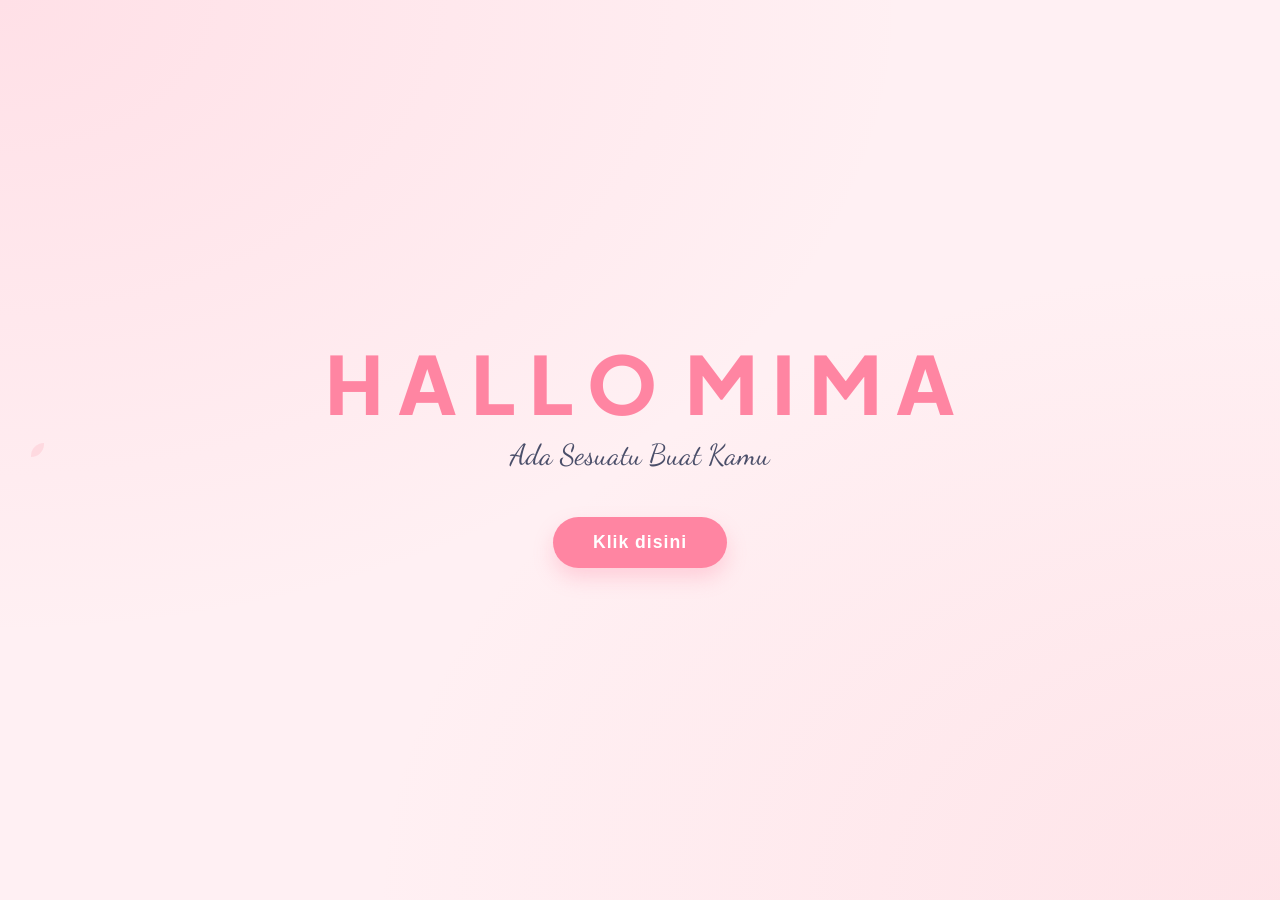
<file: index.html>
<!DOCTYPE html>
<html lang="id">
<head>
    <meta charset="UTF-8">
    <meta http-equiv="X-UA-Compatible" content="IE=edge">
    <meta name="viewport" content="width=device-width, initial-scale=1.0">
    <link rel="icon" href="img/flowers.png" type="image/x-icon">
    <title>Special Gift from Wawan</title>
    <link href="https://fonts.googleapis.com/css2?family=Plus+Jakarta+Sans:wght@400;700&family=Dancing+Script:wght@700&display=swap" rel="stylesheet">
    
    <style>
        :root {
            --primary: #ff85a2;
            --secondary: #fbb1bd;
            --bg: #fff0f3;
            --text: #4a4e69;
        }

        * {
            margin: 0;
            padding: 0;
            box-sizing: border-box;
        }

        body {
            font-family: 'Plus Jakarta Sans', sans-serif;
            background-color: var(--bg);
            background-image: 
                radial-gradient(at 0% 0%, rgba(255, 133, 162, 0.15) 0px, transparent 50%),
                radial-gradient(at 100% 100%, rgba(251, 177, 189, 0.2) 0px, transparent 50%);
            height: 100vh;
            display: flex;
            flex-direction: column;
            justify-content: center;
            align-items: center;
            overflow: hidden;
            text-align: center;
        }

        /* Animasi Muncul Per Huruf */
        .greetings {
            font-size: 5rem;
            font-weight: 800;
            color: var(--primary);
            margin-bottom: 10px;
            perspective: 1000px;
        }

        .greetings span {
            display: inline-block;
            animation: bounce 2s infinite ease-in-out;
            transform-origin: bottom;
        }

        /* Delay animasi tiap huruf agar bergelombang */
        .greetings span:nth-child(1) { animation-delay: 0.1s; }
        .greetings span:nth-child(2) { animation-delay: 0.2s; }
        .greetings span:nth-child(3) { animation-delay: 0.3s; }
        .greetings span:nth-child(4) { animation-delay: 0.4s; }
        .greetings span:nth-child(5) { animation-delay: 0.5s; }

        @keyframes bounce {
            0%, 100% { transform: translateY(0) rotate(0); }
            50% { transform: translateY(-20px) rotate(5deg); color: var(--secondary); }
        }

        .description {
            font-family: 'Dancing Script', cursive;
            font-size: 1.8rem;
            color: var(--text);
            margin-bottom: 40px;
            opacity: 0;
            animation: fadeIn 2s forwards 1s; /* Muncul perlahan setelah 1 detik */
        }

        @keyframes fadeIn {
            to { opacity: 1; transform: translateY(-5px); }
        }

        /* Styling Tombol */
        .button button {
            background-color: var(--primary);
            border: none;
            padding: 15px 40px;
            border-radius: 50px;
            cursor: pointer;
            box-shadow: 0 10px 20px rgba(255, 133, 162, 0.3);
            transition: all 0.3s ease;
            animation: pulse 2s infinite;
        }

        .button button:hover {
            transform: scale(1.1);
            background-color: #ff5c8d;
            box-shadow: 0 15px 25px rgba(255, 133, 162, 0.5);
        }

        .button a {
            text-decoration: none;
            color: white;
            font-weight: bold;
            font-size: 1.1rem;
            letter-spacing: 1px;
        }

        @keyframes pulse {
            0% { box-shadow: 0 0 0 0 rgba(255, 133, 162, 0.7); }
            70% { box-shadow: 0 0 0 15px rgba(255, 133, 162, 0); }
            100% { box-shadow: 0 0 0 0 rgba(255, 133, 162, 0); }
        }

        /* Hiasan Tambahan: Kelopak bunga melayang (Opsional) */
        .petal {
            position: absolute;
            background-color: var(--secondary);
            border-radius: 150% 0 150% 0;
            opacity: 0.3;
            z-index: -1;
            animation: falling 10s linear infinite;
        }

        @keyframes falling {
            0% { transform: translate(0, -10vh) rotate(0deg); }
            100% { transform: translate(100vw, 110vh) rotate(360deg); }
        }
    </style>
</head>
<body>

    <div class="greetings">
        <span>H</span>
        <span>A</span>
        <span>L</span>
        <span>L</span>
        <span>O</span>
        <span></span>
        <span>M</span>
        <span>I</span>
        <span>M</span>
        <span>A</span>
    </div>

    <div class="description">
        <span>Ada Sesuatu Buat Kamu</span>
    </div>

    <div class="button">
        <button onclick="location.href='flower.html'">
            <a href="flower.html">Klik disini</a>
        </button>
    </div>

    <script>
        function createPetal() {
            const petal = document.createElement('div');
            petal.classList.add('petal');
            petal.style.left = Math.random() * 100 + 'vw';
            petal.style.width = Math.random() * 20 + 10 + 'px';
            petal.style.height = petal.style.width;
            petal.style.animationDuration = Math.random() * 5 + 5 + 's';
            document.body.appendChild(petal);

            setTimeout(() => {
                petal.remove();
            }, 10000);
        }
        setInterval(createPetal, 500);
    </script>

</body>
</html>
</file>
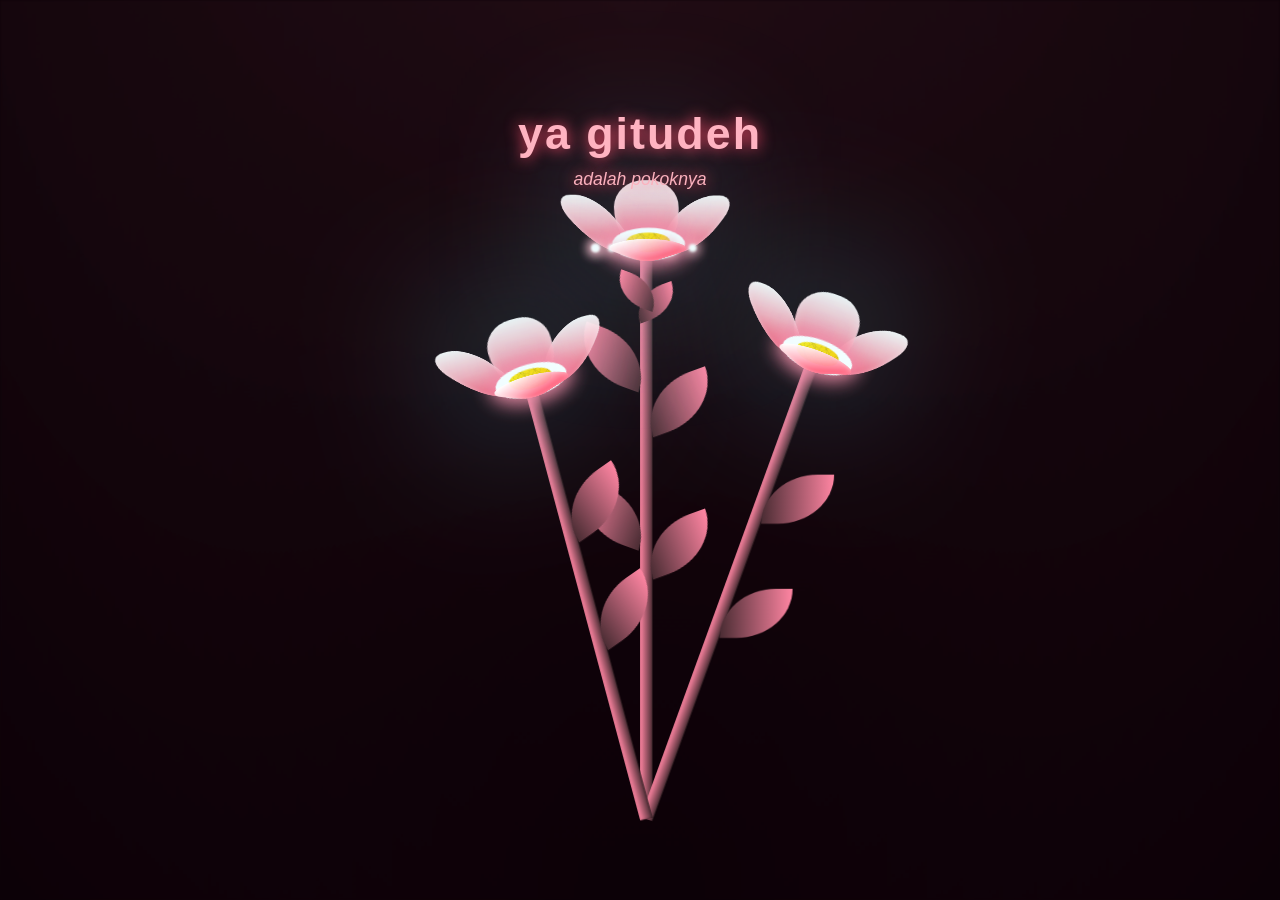
<file: flower.html>
<!DOCTYPE html>
<html lang="id">
<head>
    <meta charset="UTF-8">
    <meta http-equiv="X-UA-Compatible" content="IE=edge">
    <meta name="viewport" content="width=device-width, initial-scale=1.0">
    <link rel="stylesheet" href="css/main.css">
    <link rel="icon" href="img/flowers.png" type="image/x-icon">
    <title>Flowers for You 🌸</title>
    
    <style>
        /* CSS RESET & BASE */
        *, *::after, *::before {
            padding: 0;
            margin: 0;
            box-sizing: border-box;
        }

        :root {
            /* Palette Pink Aesthetic */
            --bg-color: #0d0208; /* Hitam tint maroon */
            --pink-light: #ffb3c1;
            --pink-medium: #ff85a2;
            --pink-dark: #ff4d6d;
            --stem-color: #4a2c33; /* Warna maroon gelap untuk tangkai */
        }

        body {
            background-color: var(--bg-color);
            display: flex;
            align-items: flex-end;
            justify-content: center;
            min-height: 100vh;
            overflow: hidden;
            perspective: 1000px;
            font-family: 'Arial', sans-serif;
        }

        /* PESAN TEXT */
        .special-msg {
            position: absolute;
            top: 12%;
            width: 100%;
            text-align: center;
            color: var(--pink-light);
            text-shadow: 0 0 15px var(--pink-dark);
            z-index: 100;
            animation: fadeInDown 3s ease-in-out;
        }

        @keyframes fadeInDown {
            from { opacity: 0; transform: translateY(-30px); }
            to { opacity: 1; transform: translateY(0); }
        }

        /* BACKGROUND MALAM */
        .night {
            position: fixed;
            left: 50%;
            top: 0;
            transform: translateX(-50%);
            width: 100%;
            height: 100%;
            background-image: radial-gradient(ellipse at top, transparent 0%, var(--bg-color)),
            radial-gradient(ellipse at bottom, var(--bg-color), rgba(255, 133, 162, 0.2));
            opacity: 0.6;
            z-index: 1;
        }

        /* --- MENIMPA CSS ASLI UNTUK TEMA PINK --- */

        .flowers {
            position: relative;
            transform: scale(0.9);
            z-index: 10;
            animation: swaying 6s ease-in-out infinite; 
        }

        @keyframes swaying {
            0%, 100% { transform: rotate(-1.5deg) scale(0.9); }
            50% { transform: rotate(1.5deg) scale(0.93); }
        }

        .flower__leaf {
            background-image: linear-gradient(to top, var(--pink-dark), var(--pink-light), #fff) !important;
            opacity: 0.95;
            box-shadow: inset 0 0 10px rgba(255, 255, 255, 0.5);
        }

        .flower__white-circle {
            background-color: #fff !important;
            box-shadow: 0 0 20px 8px rgba(255, 133, 162, 0.9) !important;
        }

        .flower__line, 
        .flower__g-long__top, 
        .flower__g-long__bottom,
        .flower__g-front__line,
        .flower__grass--top,
        .flower__grass--bottom {
            background-image: linear-gradient(to left, var(--stem-color), var(--pink-medium)) !important;
            opacity: 1 !important;
        }

        .flower__line__leaf,
        .flower__grass__leaf,
        .flower__g-front__leaf,
        .flower__g-fr__leaf,
        .leaf {
            background-image: linear-gradient(to top, var(--stem-color), var(--pink-medium)) !important;
            opacity: 1 !important;
        }

        .flower__light {
            background-color: #fff !important;
            box-shadow: 0 0 12px 3px var(--pink-light) !important;
            filter: blur(1px) !important;
        }

        .flower__grass--bottom, 
        .flower__grass--top {
            background-image: linear-gradient(to top, var(--stem-color), var(--bg-color)) !important;
        }

        .flower__leafs {
            animation: blooming 2.5s cubic-bezier(0.19, 1, 0.22, 1) backwards;
        }

        @keyframes blooming {
            0% { transform: scale(0); opacity: 0; }
        }

        /* Sembunyikan Iframe agar tetap aesthetic */
        #audio-container {
            position: absolute;
            width: 1px;
            height: 1px;
            overflow: hidden;
            opacity: 0;
        }

    </style>
</head>
<body class="container">
    <div class="night"></div>

    <div class="special-msg">
        <h1 style="font-size: 2.8rem; font-weight: 900; letter-spacing: 2px;">ya gitudeh</h1>
        <p style="font-style: italic; margin-top: 10px; font-size: 1.1rem; color: #fbb1bd;">
            adalah pokoknya
        </p>
    </div>

    <div class="flowers">
      <div class="flower flower--1">
        <div class="flower__leafs flower__leafs--1">
          <div class="flower__leaf flower__leaf--1"></div>
          <div class="flower__leaf flower__leaf--2"></div>
          <div class="flower__leaf flower__leaf--3"></div>
          <div class="flower__leaf flower__leaf--4"></div>
          <div class="flower__white-circle"></div>
          <div class="flower__light flower__light--1"></div>
          <div class="flower__light flower__light--2"></div>
          <div class="flower__light flower__light--3"></div>
          <div class="flower__light flower__light--4"></div>
          <div class="flower__light flower__light--5"></div>
          <div class="flower__light flower__light--6"></div>
          <div class="flower__light flower__light--7"></div>
          <div class="flower__light flower__light--8"></div>
        </div>
        <div class="flower__line">
            <div class="flower__line__leaf flower__line__leaf--1"></div>
            <div class="flower__line__leaf flower__line__leaf--2"></div>
            <div class="flower__line__leaf flower__line__leaf--3"></div>
            <div class="flower__line__leaf flower__line__leaf--4"></div>
            <div class="flower__line__leaf flower__line__leaf--5"></div>
            <div class="flower__line__leaf flower__line__leaf--6"></div>
        </div>
      </div>
      <div class="flower flower--2">
        <div class="flower__leafs flower__leafs--2">
          <div class="flower__leaf flower__leaf--1"></div>
          <div class="flower__leaf flower__leaf--2"></div>
          <div class="flower__leaf flower__leaf--3"></div>
          <div class="flower__leaf flower__leaf--4"></div>
          <div class="flower__white-circle"></div>
        </div>
        <div class="flower__line">
            <div class="flower__line__leaf flower__line__leaf--1"></div>
            <div class="flower__line__leaf flower__line__leaf--2"></div>
        </div>
      </div>

      <div class="flower flower--3">
        <div class="flower__leafs flower__leafs--3">
          <div class="flower__leaf flower__leaf--1"></div>
          <div class="flower__leaf flower__leaf--2"></div>
          <div class="flower__leaf flower__leaf--3"></div>
          <div class="flower__leaf flower__leaf--4"></div>
          <div class="flower__white-circle"></div>
        </div>
        <div class="flower__line">
            <div class="flower__line__leaf flower__line__leaf--1"></div>
            <div class="flower__line__leaf flower__line__leaf--2"></div>
        </div>
      </div>
      </div>

    <div id="audio-container">
        <iframe id="sc-player" width="100%" height="300" scrolling="no" frameborder="no" allow="autoplay" 
            src="https://w.soundcloud.com/player/?url=https%3A//api.soundcloud.com/tracks/2286027866&color=%23ff5500&auto_play=true&hide_related=false&show_comments=true&show_user=true&show_reposts=false&show_teaser=true&visual=true">
        </iframe>
    </div>

    <script src="main.js"></script>
    <script>
        // Memastikan audio mencoba play kembali jika user berinteraksi
        document.body.addEventListener('click', function() {
            var iframe = document.getElementById('sc-player');
            var src = iframe.src;
            if (src.indexOf('auto_play=false') > -1) {
                iframe.src = src.replace('auto_play=false', 'auto_play=true');
            }
        }, { once: true });
    </script>
</body>
</html>
</file>
<file: css/main.css>
*,
*::after,
*::before {
  padding: 0;
  margin: 0;
  box-sizing: border-box;
}

:root {
  --dark-color: #000;
}

body {
  display: flex;
  align-items: flex-end;
  justify-content: center;
  min-height: 100vh;
  background-color: var(--dark-color);
  overflow: hidden;
  perspective: 1000px;
}

.night {
  position: fixed;
  left: 50%;
  top: 0;
  transform: translateX(-50%);
  width: 100%;
  height: 100%;
  filter: blur(0.1vmin);
  background-image: radial-gradient(ellipse at top, transparent 0%, var(--dark-color)), radial-gradient(ellipse at bottom, var(--dark-color), rgba(145, 233, 255, 0.2)), repeating-linear-gradient(220deg, rgb(0, 0, 0) 0px, rgb(0, 0, 0) 19px, transparent 19px, transparent 22px), repeating-linear-gradient(189deg, rgb(0, 0, 0) 0px, rgb(0, 0, 0) 19px, transparent 19px, transparent 22px), repeating-linear-gradient(148deg, rgb(0, 0, 0) 0px, rgb(0, 0, 0) 19px, transparent 19px, transparent 22px), linear-gradient(90deg, rgb(0, 255, 250), rgb(240, 240, 240));
}

.flowers {
  position: relative;
  transform: scale(0.9);
}

.flower {
  position: absolute;
  bottom: 10vmin;
  transform-origin: bottom center;
  z-index: 10;
  --fl-speed: 0.8s;
}
.flower--1 {
  -webkit-animation: moving-flower-1 4s linear infinite;
          animation: moving-flower-1 4s linear infinite;
}
.flower--1 .flower__line {
  height: 70vmin;
  -webkit-animation-delay: 0.3s;
          animation-delay: 0.3s;
}
.flower--1 .flower__line__leaf--1 {
  -webkit-animation: blooming-leaf-right var(--fl-speed) 1.6s backwards;
          animation: blooming-leaf-right var(--fl-speed) 1.6s backwards;
}
.flower--1 .flower__line__leaf--2 {
  -webkit-animation: blooming-leaf-right var(--fl-speed) 1.4s backwards;
          animation: blooming-leaf-right var(--fl-speed) 1.4s backwards;
}
.flower--1 .flower__line__leaf--3 {
  -webkit-animation: blooming-leaf-left var(--fl-speed) 1.2s backwards;
          animation: blooming-leaf-left var(--fl-speed) 1.2s backwards;
}
.flower--1 .flower__line__leaf--4 {
  -webkit-animation: blooming-leaf-left var(--fl-speed) 1s backwards;
          animation: blooming-leaf-left var(--fl-speed) 1s backwards;
}
.flower--1 .flower__line__leaf--5 {
  -webkit-animation: blooming-leaf-right var(--fl-speed) 1.8s backwards;
          animation: blooming-leaf-right var(--fl-speed) 1.8s backwards;
}
.flower--1 .flower__line__leaf--6 {
  -webkit-animation: blooming-leaf-left var(--fl-speed) 2s backwards;
          animation: blooming-leaf-left var(--fl-speed) 2s backwards;
}
.flower--2 {
  left: 50%;
  transform: rotate(20deg);
  -webkit-animation: moving-flower-2 4s linear infinite;
          animation: moving-flower-2 4s linear infinite;
}
.flower--2 .flower__line {
  height: 60vmin;
  -webkit-animation-delay: 0.6s;
          animation-delay: 0.6s;
}
.flower--2 .flower__line__leaf--1 {
  -webkit-animation: blooming-leaf-right var(--fl-speed) 1.9s backwards;
          animation: blooming-leaf-right var(--fl-speed) 1.9s backwards;
}
.flower--2 .flower__line__leaf--2 {
  -webkit-animation: blooming-leaf-right var(--fl-speed) 1.7s backwards;
          animation: blooming-leaf-right var(--fl-speed) 1.7s backwards;
}
.flower--2 .flower__line__leaf--3 {
  -webkit-animation: blooming-leaf-left var(--fl-speed) 1.5s backwards;
          animation: blooming-leaf-left var(--fl-speed) 1.5s backwards;
}
.flower--2 .flower__line__leaf--4 {
  -webkit-animation: blooming-leaf-left var(--fl-speed) 1.3s backwards;
          animation: blooming-leaf-left var(--fl-speed) 1.3s backwards;
}
.flower--3 {
  left: 50%;
  transform: rotate(-15deg);
  -webkit-animation: moving-flower-3 4s linear infinite;
          animation: moving-flower-3 4s linear infinite;
}
.flower--3 .flower__line {
  -webkit-animation-delay: 0.9s;
          animation-delay: 0.9s;
}
.flower--3 .flower__line__leaf--1 {
  -webkit-animation: blooming-leaf-right var(--fl-speed) 2.5s backwards;
          animation: blooming-leaf-right var(--fl-speed) 2.5s backwards;
}
.flower--3 .flower__line__leaf--2 {
  -webkit-animation: blooming-leaf-right var(--fl-speed) 2.3s backwards;
          animation: blooming-leaf-right var(--fl-speed) 2.3s backwards;
}
.flower--3 .flower__line__leaf--3 {
  -webkit-animation: blooming-leaf-left var(--fl-speed) 2.1s backwards;
          animation: blooming-leaf-left var(--fl-speed) 2.1s backwards;
}
.flower--3 .flower__line__leaf--4 {
  -webkit-animation: blooming-leaf-left var(--fl-speed) 1.9s backwards;
          animation: blooming-leaf-left var(--fl-speed) 1.9s backwards;
}
.flower__leafs {
  position: relative;
  -webkit-animation: blooming-flower 2s backwards;
          animation: blooming-flower 2s backwards;
}
.flower__leafs--1 {
  -webkit-animation-delay: 1.1s;
          animation-delay: 1.1s;
}
.flower__leafs--2 {
  -webkit-animation-delay: 1.4s;
          animation-delay: 1.4s;
}
.flower__leafs--3 {
  -webkit-animation-delay: 1.7s;
          animation-delay: 1.7s;
}
.flower__leafs::after {
  content: "";
  position: absolute;
  left: 0;
  top: 0;
  transform: translate(-50%, -100%);
  width: 8vmin;
  height: 8vmin;
  background-color: #6bf0ff;
  filter: blur(10vmin);
}
.flower__leaf {
  position: absolute;
  bottom: 0;
  left: 50%;
  width: 8vmin;
  height: 11vmin;
  border-radius: 51% 49% 47% 53%/44% 45% 55% 69%;
  background-color: #a7ffee;
  background-image: linear-gradient(to top, #54b8aa, #a7ffee);
  transform-origin: bottom center;
  opacity: 0.9;
  box-shadow: inset 0 0 2vmin rgba(255, 255, 255, 0.5);
}
.flower__leaf--1 {
  transform: translate(-10%, 1%) rotateY(40deg) rotateX(-50deg);
}
.flower__leaf--2 {
  transform: translate(-50%, -4%) rotateX(40deg);
}
.flower__leaf--3 {
  transform: translate(-90%, 0%) rotateY(45deg) rotateX(50deg);
}
.flower__leaf--4 {
  width: 8vmin;
  height: 8vmin;
  transform-origin: bottom left;
  border-radius: 4vmin 10vmin 4vmin 4vmin;
  transform: translate(0%, 18%) rotateX(70deg) rotate(-43deg);
  background-image: linear-gradient(to top, #39c6d6, #a7ffee);
  z-index: 1;
  opacity: 0.8;
}
.flower__white-circle {
  position: absolute;
  left: -3.5vmin;
  top: -3vmin;
  width: 9vmin;
  height: 4vmin;
  border-radius: 50%;
  background-color: #fff;
}
.flower__white-circle::after {
  content: "";
  position: absolute;
  left: 50%;
  top: 45%;
  transform: translate(-50%, -50%);
  width: 60%;
  height: 60%;
  border-radius: inherit;
  background-image: repeating-linear-gradient(135deg, rgba(0, 0, 0, 0.03) 0px, rgba(0, 0, 0, 0.03) 1px, transparent 1px, transparent 12px), repeating-linear-gradient(45deg, rgba(0, 0, 0, 0.03) 0px, rgba(0, 0, 0, 0.03) 1px, transparent 1px, transparent 12px), repeating-linear-gradient(67.5deg, rgba(0, 0, 0, 0.03) 0px, rgba(0, 0, 0, 0.03) 1px, transparent 1px, transparent 12px), repeating-linear-gradient(135deg, rgba(0, 0, 0, 0.03) 0px, rgba(0, 0, 0, 0.03) 1px, transparent 1px, transparent 12px), repeating-linear-gradient(45deg, rgba(0, 0, 0, 0.03) 0px, rgba(0, 0, 0, 0.03) 1px, transparent 1px, transparent 12px), repeating-linear-gradient(112.5deg, rgba(0, 0, 0, 0.03) 0px, rgba(0, 0, 0, 0.03) 1px, transparent 1px, transparent 12px), repeating-linear-gradient(112.5deg, rgba(0, 0, 0, 0.03) 0px, rgba(0, 0, 0, 0.03) 1px, transparent 1px, transparent 12px), repeating-linear-gradient(45deg, rgba(0, 0, 0, 0.03) 0px, rgba(0, 0, 0, 0.03) 1px, transparent 1px, transparent 12px), repeating-linear-gradient(22.5deg, rgba(0, 0, 0, 0.03) 0px, rgba(0, 0, 0, 0.03) 1px, transparent 1px, transparent 12px), repeating-linear-gradient(45deg, rgba(0, 0, 0, 0.03) 0px, rgba(0, 0, 0, 0.03) 1px, transparent 1px, transparent 12px), repeating-linear-gradient(22.5deg, rgba(0, 0, 0, 0.03) 0px, rgba(0, 0, 0, 0.03) 1px, transparent 1px, transparent 12px), repeating-linear-gradient(135deg, rgba(0, 0, 0, 0.03) 0px, rgba(0, 0, 0, 0.03) 1px, transparent 1px, transparent 12px), repeating-linear-gradient(157.5deg, rgba(0, 0, 0, 0.03) 0px, rgba(0, 0, 0, 0.03) 1px, transparent 1px, transparent 12px), repeating-linear-gradient(67.5deg, rgba(0, 0, 0, 0.03) 0px, rgba(0, 0, 0, 0.03) 1px, transparent 1px, transparent 12px), repeating-linear-gradient(67.5deg, rgba(0, 0, 0, 0.03) 0px, rgba(0, 0, 0, 0.03) 1px, transparent 1px, transparent 12px), linear-gradient(90deg, rgb(255, 235, 18), rgb(255, 206, 0));
}
.flower__line {
  height: 55vmin;
  width: 1.5vmin;
  background-image: linear-gradient(to left, rgba(0, 0, 0, 0.2), transparent, rgba(255, 255, 255, 0.2)), linear-gradient(to top, transparent 10%, #14757a, #39c6d6);
  box-shadow: inset 0 0 2px rgba(0, 0, 0, 0.5);
  -webkit-animation: grow-flower-tree 4s backwards;
          animation: grow-flower-tree 4s backwards;
}
.flower__line__leaf {
  --w: 7vmin;
  --h: calc(var(--w) + 2vmin);
  position: absolute;
  top: 20%;
  left: 90%;
  width: var(--w);
  height: var(--h);
  border-top-right-radius: var(--h);
  border-bottom-left-radius: var(--h);
  background-image: linear-gradient(to top, rgba(20, 117, 122, 0.4), #39c6d6);
}
.flower__line__leaf--1 {
  transform: rotate(70deg) rotateY(30deg);
}
.flower__line__leaf--2 {
  top: 45%;
  transform: rotate(70deg) rotateY(30deg);
}
.flower__line__leaf--3, .flower__line__leaf--4, .flower__line__leaf--6 {
  border-top-right-radius: 0;
  border-bottom-left-radius: 0;
  border-top-left-radius: var(--h);
  border-bottom-right-radius: var(--h);
  left: -460%;
  top: 12%;
  transform: rotate(-70deg) rotateY(30deg);
}
.flower__line__leaf--4 {
  top: 40%;
}
.flower__line__leaf--5 {
  top: 0;
  transform-origin: left;
  transform: rotate(70deg) rotateY(30deg) scale(0.6);
}
.flower__line__leaf--6 {
  top: -2%;
  left: -450%;
  transform-origin: right;
  transform: rotate(-70deg) rotateY(30deg) scale(0.6);
}
.flower__light {
  position: absolute;
  bottom: 0vmin;
  width: 1vmin;
  height: 1vmin;
  background-color: rgb(255, 251, 0);
  border-radius: 50%;
  filter: blur(0.2vmin);
  -webkit-animation: light-ans 4s linear infinite backwards;
          animation: light-ans 4s linear infinite backwards;
}
.flower__light:nth-child(odd) {
  background-color: #23f0ff;
}
.flower__light--1 {
  left: -2vmin;
  -webkit-animation-delay: 1s;
          animation-delay: 1s;
}
.flower__light--2 {
  left: 3vmin;
  -webkit-animation-delay: 0.5s;
          animation-delay: 0.5s;
}
.flower__light--3 {
  left: -6vmin;
  -webkit-animation-delay: 0.3s;
          animation-delay: 0.3s;
}
.flower__light--4 {
  left: 6vmin;
  -webkit-animation-delay: 0.9s;
          animation-delay: 0.9s;
}
.flower__light--5 {
  left: -1vmin;
  -webkit-animation-delay: 1.5s;
          animation-delay: 1.5s;
}
.flower__light--6 {
  left: -4vmin;
  -webkit-animation-delay: 3s;
          animation-delay: 3s;
}
.flower__light--7 {
  left: 3vmin;
  -webkit-animation-delay: 2s;
          animation-delay: 2s;
}
.flower__light--8 {
  left: -6vmin;
  -webkit-animation-delay: 3.5s;
          animation-delay: 3.5s;
}
.flower__grass {
  --c: #159faa;
  --line-w: 1.5vmin;
  position: absolute;
  bottom: 12vmin;
  left: -7vmin;
  display: flex;
  flex-direction: column;
  align-items: flex-end;
  z-index: 20;
  transform-origin: bottom center;
  transform: rotate(-48deg) rotateY(40deg);
}
.flower__grass--1 {
  -webkit-animation: moving-grass 2s linear infinite;
          animation: moving-grass 2s linear infinite;
}
.flower__grass--2 {
  left: 2vmin;
  bottom: 10vmin;
  transform: scale(0.5) rotate(75deg) rotateX(10deg) rotateY(-200deg);
  opacity: 0.8;
  z-index: 0;
  -webkit-animation: moving-grass--2 1.5s linear infinite;
          animation: moving-grass--2 1.5s linear infinite;
}
.flower__grass--top {
  width: 7vmin;
  height: 10vmin;
  border-top-right-radius: 100%;
  border-right: var(--line-w) solid var(--c);
  transform-origin: bottom center;
  transform: rotate(-2deg);
}
.flower__grass--bottom {
  margin-top: -2px;
  width: var(--line-w);
  height: 25vmin;
  background-image: linear-gradient(to top, transparent, var(--c));
}
.flower__grass__leaf {
  --size: 10vmin;
  position: absolute;
  width: calc(var(--size) * 2.1);
  height: var(--size);
  border-top-left-radius: var(--size);
  border-top-right-radius: var(--size);
  background-image: linear-gradient(to top, transparent, transparent 30%, var(--c));
  z-index: 100;
}
.flower__grass__leaf--1 {
  top: -6%;
  left: 30%;
  --size: 6vmin;
  transform: rotate(-20deg);
  -webkit-animation: growing-grass-ans--1 2s 2.6s backwards;
          animation: growing-grass-ans--1 2s 2.6s backwards;
}
@-webkit-keyframes growing-grass-ans--1 {
  0% {
    transform-origin: bottom left;
    transform: rotate(-20deg) scale(0);
  }
}
@keyframes growing-grass-ans--1 {
  0% {
    transform-origin: bottom left;
    transform: rotate(-20deg) scale(0);
  }
}
.flower__grass__leaf--2 {
  top: -5%;
  left: -110%;
  --size: 6vmin;
  transform: rotate(10deg);
  -webkit-animation: growing-grass-ans--2 2s 2.4s linear backwards;
          animation: growing-grass-ans--2 2s 2.4s linear backwards;
}
@-webkit-keyframes growing-grass-ans--2 {
  0% {
    transform-origin: bottom right;
    transform: rotate(10deg) scale(0);
  }
}
@keyframes growing-grass-ans--2 {
  0% {
    transform-origin: bottom right;
    transform: rotate(10deg) scale(0);
  }
}
.flower__grass__leaf--3 {
  top: 5%;
  left: 60%;
  --size: 8vmin;
  transform: rotate(-18deg) rotateX(-20deg);
  -webkit-animation: growing-grass-ans--3 2s 2.2s linear backwards;
          animation: growing-grass-ans--3 2s 2.2s linear backwards;
}
@-webkit-keyframes growing-grass-ans--3 {
  0% {
    transform-origin: bottom left;
    transform: rotate(-18deg) rotateX(-20deg) scale(0);
  }
}
@keyframes growing-grass-ans--3 {
  0% {
    transform-origin: bottom left;
    transform: rotate(-18deg) rotateX(-20deg) scale(0);
  }
}
.flower__grass__leaf--4 {
  top: 6%;
  left: -135%;
  --size: 8vmin;
  transform: rotate(2deg);
  -webkit-animation: growing-grass-ans--4 2s 2s linear backwards;
          animation: growing-grass-ans--4 2s 2s linear backwards;
}
@-webkit-keyframes growing-grass-ans--4 {
  0% {
    transform-origin: bottom right;
    transform: rotate(2deg) scale(0);
  }
}
@keyframes growing-grass-ans--4 {
  0% {
    transform-origin: bottom right;
    transform: rotate(2deg) scale(0);
  }
}
.flower__grass__leaf--5 {
  top: 20%;
  left: 60%;
  --size: 10vmin;
  transform: rotate(-24deg) rotateX(-20deg);
  -webkit-animation: growing-grass-ans--5 2s 1.8s linear backwards;
          animation: growing-grass-ans--5 2s 1.8s linear backwards;
}
@-webkit-keyframes growing-grass-ans--5 {
  0% {
    transform-origin: bottom left;
    transform: rotate(-24deg) rotateX(-20deg) scale(0);
  }
}
@keyframes growing-grass-ans--5 {
  0% {
    transform-origin: bottom left;
    transform: rotate(-24deg) rotateX(-20deg) scale(0);
  }
}
.flower__grass__leaf--6 {
  top: 22%;
  left: -180%;
  --size: 10vmin;
  transform: rotate(10deg);
  -webkit-animation: growing-grass-ans--6 2s 1.6s linear backwards;
          animation: growing-grass-ans--6 2s 1.6s linear backwards;
}
@-webkit-keyframes growing-grass-ans--6 {
  0% {
    transform-origin: bottom right;
    transform: rotate(10deg) scale(0);
  }
}
@keyframes growing-grass-ans--6 {
  0% {
    transform-origin: bottom right;
    transform: rotate(10deg) scale(0);
  }
}
.flower__grass__leaf--7 {
  top: 39%;
  left: 70%;
  --size: 10vmin;
  transform: rotate(-10deg);
  -webkit-animation: growing-grass-ans--7 2s 1.4s linear backwards;
          animation: growing-grass-ans--7 2s 1.4s linear backwards;
}
@-webkit-keyframes growing-grass-ans--7 {
  0% {
    transform-origin: bottom left;
    transform: rotate(-10deg) scale(0);
  }
}
@keyframes growing-grass-ans--7 {
  0% {
    transform-origin: bottom left;
    transform: rotate(-10deg) scale(0);
  }
}
.flower__grass__leaf--8 {
  top: 40%;
  left: -215%;
  --size: 11vmin;
  transform: rotate(10deg);
  -webkit-animation: growing-grass-ans--8 2s 1.2s linear backwards;
          animation: growing-grass-ans--8 2s 1.2s linear backwards;
}
@-webkit-keyframes growing-grass-ans--8 {
  0% {
    transform-origin: bottom right;
    transform: rotate(10deg) scale(0);
  }
}
@keyframes growing-grass-ans--8 {
  0% {
    transform-origin: bottom right;
    transform: rotate(10deg) scale(0);
  }
}
.flower__grass__overlay {
  position: absolute;
  top: -10%;
  right: 0%;
  width: 100%;
  height: 100%;
  background-color: rgba(0, 0, 0, 0.6);
  filter: blur(1.5vmin);
  z-index: 100;
}
.flower__g-long {
  --w: 2vmin;
  --h: 6vmin;
  --c: #159faa;
  position: absolute;
  bottom: 10vmin;
  left: -3vmin;
  transform-origin: bottom center;
  transform: rotate(-30deg) rotateY(-20deg);
  display: flex;
  flex-direction: column;
  align-items: flex-end;
  -webkit-animation: flower-g-long-ans 3s linear infinite;
          animation: flower-g-long-ans 3s linear infinite;
}
@-webkit-keyframes flower-g-long-ans {
  0%, 100% {
    transform: rotate(-30deg) rotateY(-20deg);
  }
  50% {
    transform: rotate(-32deg) rotateY(-20deg);
  }
}
@keyframes flower-g-long-ans {
  0%, 100% {
    transform: rotate(-30deg) rotateY(-20deg);
  }
  50% {
    transform: rotate(-32deg) rotateY(-20deg);
  }
}
.flower__g-long__top {
  top: calc(var(--h) * -1);
  width: calc(var(--w) + 1vmin);
  height: var(--h);
  border-top-right-radius: 100%;
  border-right: 0.7vmin solid var(--c);
  transform: translate(-0.7vmin, 1vmin);
}
.flower__g-long__bottom {
  width: var(--w);
  height: 50vmin;
  transform-origin: bottom center;
  background-image: linear-gradient(to top, transparent 30%, var(--c));
  box-shadow: inset 0 0 2px rgba(0, 0, 0, 0.5);
  -webkit-clip-path: polygon(35% 0, 65% 1%, 100% 100%, 0% 100%);
          clip-path: polygon(35% 0, 65% 1%, 100% 100%, 0% 100%);
}
.flower__g-right {
  position: absolute;
  bottom: 6vmin;
  left: -2vmin;
  transform-origin: bottom left;
  transform: rotate(20deg);
}
.flower__g-right .leaf {
  width: 30vmin;
  height: 50vmin;
  border-top-left-radius: 100%;
  border-left: 2vmin solid #079097;
  background-image: linear-gradient(to bottom, transparent, var(--dark-color) 60%);
  -webkit-mask-image: linear-gradient(to top, transparent 30%, #079097 60%);
}
.flower__g-right--1 {
  -webkit-animation: flower-g-right-ans 2.5s linear infinite;
          animation: flower-g-right-ans 2.5s linear infinite;
}
.flower__g-right--2 {
  left: 5vmin;
  transform: rotateY(-180deg);
  -webkit-animation: flower-g-right-ans--2 3s linear infinite;
          animation: flower-g-right-ans--2 3s linear infinite;
}
.flower__g-right--2 .leaf {
  height: 75vmin;
  filter: blur(0.3vmin);
  opacity: 0.8;
}
@-webkit-keyframes flower-g-right-ans {
  0%, 100% {
    transform: rotate(20deg);
  }
  50% {
    transform: rotate(24deg) rotateX(-20deg);
  }
}
@keyframes flower-g-right-ans {
  0%, 100% {
    transform: rotate(20deg);
  }
  50% {
    transform: rotate(24deg) rotateX(-20deg);
  }
}
@-webkit-keyframes flower-g-right-ans--2 {
  0%, 100% {
    transform: rotateY(-180deg) rotate(0deg) rotateX(-20deg);
  }
  50% {
    transform: rotateY(-180deg) rotate(6deg) rotateX(-20deg);
  }
}
@keyframes flower-g-right-ans--2 {
  0%, 100% {
    transform: rotateY(-180deg) rotate(0deg) rotateX(-20deg);
  }
  50% {
    transform: rotateY(-180deg) rotate(6deg) rotateX(-20deg);
  }
}
.flower__g-front {
  position: absolute;
  bottom: 6vmin;
  left: 2.5vmin;
  z-index: 100;
  transform-origin: bottom center;
  transform: rotate(-28deg) rotateY(30deg) scale(1.04);
  -webkit-animation: flower__g-front-ans 2s linear infinite;
          animation: flower__g-front-ans 2s linear infinite;
}
@-webkit-keyframes flower__g-front-ans {
  0%, 100% {
    transform: rotate(-28deg) rotateY(30deg) scale(1.04);
  }
  50% {
    transform: rotate(-35deg) rotateY(40deg) scale(1.04);
  }
}
@keyframes flower__g-front-ans {
  0%, 100% {
    transform: rotate(-28deg) rotateY(30deg) scale(1.04);
  }
  50% {
    transform: rotate(-35deg) rotateY(40deg) scale(1.04);
  }
}
.flower__g-front__line {
  width: 0.3vmin;
  height: 20vmin;
  background-image: linear-gradient(to top, transparent, #079097, transparent 100%);
  position: relative;
}
.flower__g-front__leaf-wrapper {
  position: absolute;
  top: 0;
  left: 0;
  transform-origin: bottom left;
  transform: rotate(10deg);
}
.flower__g-front__leaf-wrapper:nth-child(even) {
  left: 0vmin;
  transform: rotateY(-180deg) rotate(5deg);
  -webkit-animation: flower__g-front__leaf-left-ans 1s ease-in backwards;
          animation: flower__g-front__leaf-left-ans 1s ease-in backwards;
}
.flower__g-front__leaf-wrapper:nth-child(odd) {
  -webkit-animation: flower__g-front__leaf-ans 1s ease-in backwards;
          animation: flower__g-front__leaf-ans 1s ease-in backwards;
}
.flower__g-front__leaf-wrapper--1 {
  top: -8vmin;
  transform: scale(0.7);
  -webkit-animation: flower__g-front__leaf-ans 1s 5.5s ease-in backwards !important;
          animation: flower__g-front__leaf-ans 1s 5.5s ease-in backwards !important;
}
.flower__g-front__leaf-wrapper--2 {
  top: -8vmin;
  transform: rotateY(-180deg) scale(0.7) !important;
  -webkit-animation: flower__g-front__leaf-left-ans-2 1s 4.6s ease-in backwards !important;
          animation: flower__g-front__leaf-left-ans-2 1s 4.6s ease-in backwards !important;
}
.flower__g-front__leaf-wrapper--3 {
  top: -3vmin;
  -webkit-animation: flower__g-front__leaf-ans 1s 4.6s ease-in backwards;
          animation: flower__g-front__leaf-ans 1s 4.6s ease-in backwards;
}
.flower__g-front__leaf-wrapper--4 {
  top: -3vmin;
  transform: rotateY(-180deg) scale(0.9) !important;
  -webkit-animation: flower__g-front__leaf-left-ans-2 1s 4.6s ease-in backwards !important;
          animation: flower__g-front__leaf-left-ans-2 1s 4.6s ease-in backwards !important;
}
@-webkit-keyframes flower__g-front__leaf-left-ans-2 {
  0% {
    transform: rotateY(-180deg) scale(0);
  }
}
@keyframes flower__g-front__leaf-left-ans-2 {
  0% {
    transform: rotateY(-180deg) scale(0);
  }
}
.flower__g-front__leaf-wrapper--5, .flower__g-front__leaf-wrapper--6 {
  top: 2vmin;
}
.flower__g-front__leaf-wrapper--7, .flower__g-front__leaf-wrapper--8 {
  top: 6.5vmin;
}
.flower__g-front__leaf-wrapper--2 {
  -webkit-animation-delay: 5.2s !important;
          animation-delay: 5.2s !important;
}
.flower__g-front__leaf-wrapper--3 {
  -webkit-animation-delay: 4.9s !important;
          animation-delay: 4.9s !important;
}
.flower__g-front__leaf-wrapper--5 {
  -webkit-animation-delay: 4.3s !important;
          animation-delay: 4.3s !important;
}
.flower__g-front__leaf-wrapper--6 {
  -webkit-animation-delay: 4.1s !important;
          animation-delay: 4.1s !important;
}
.flower__g-front__leaf-wrapper--7 {
  -webkit-animation-delay: 3.8s !important;
          animation-delay: 3.8s !important;
}
.flower__g-front__leaf-wrapper--8 {
  -webkit-animation-delay: 3.5s !important;
          animation-delay: 3.5s !important;
}
@-webkit-keyframes flower__g-front__leaf-ans {
  0% {
    transform: rotate(10deg) scale(0);
  }
}
@keyframes flower__g-front__leaf-ans {
  0% {
    transform: rotate(10deg) scale(0);
  }
}
@-webkit-keyframes flower__g-front__leaf-left-ans {
  0% {
    transform: rotateY(-180deg) rotate(5deg) scale(0);
  }
}
@keyframes flower__g-front__leaf-left-ans {
  0% {
    transform: rotateY(-180deg) rotate(5deg) scale(0);
  }
}
.flower__g-front__leaf {
  width: 10vmin;
  height: 10vmin;
  border-radius: 100% 0% 0% 100%/100% 100% 0% 0%;
  box-shadow: inset 0 2px 1vmin hsla(184deg, 97%, 58%, 0.2);
  background-image: linear-gradient(to bottom left, transparent, var(--dark-color)), linear-gradient(to bottom right, #159faa 50%, transparent 50%, transparent);
  -webkit-mask-image: linear-gradient(to bottom right, #159faa 50%, transparent 50%, transparent);
  mask-image: linear-gradient(to bottom right, #159faa 50%, transparent 50%, transparent);
}
.flower__g-fr {
  position: absolute;
  bottom: -4vmin;
  left: vmin;
  transform-origin: bottom left;
  z-index: 10;
  -webkit-animation: flower__g-fr-ans 2s linear infinite;
          animation: flower__g-fr-ans 2s linear infinite;
}
@-webkit-keyframes flower__g-fr-ans {
  0%, 100% {
    transform: rotate(2deg);
  }
  50% {
    transform: rotate(4deg);
  }
}
@keyframes flower__g-fr-ans {
  0%, 100% {
    transform: rotate(2deg);
  }
  50% {
    transform: rotate(4deg);
  }
}
.flower__g-fr .leaf {
  width: 30vmin;
  height: 50vmin;
  border-top-left-radius: 100%;
  border-left: 2vmin solid #079097;
  -webkit-mask-image: linear-gradient(to top, transparent 25%, #079097 50%);
  position: relative;
  z-index: 1;
}
.flower__g-fr__leaf {
  position: absolute;
  top: 0;
  left: 0;
  width: 10vmin;
  height: 10vmin;
  border-radius: 100% 0% 0% 100%/100% 100% 0% 0%;
  box-shadow: inset 0 2px 1vmin hsla(184deg, 97%, 58%, 0.2);
  background-image: linear-gradient(to bottom left, transparent, var(--dark-color) 98%), linear-gradient(to bottom right, #23f0ff 45%, transparent 50%, transparent);
  -webkit-mask-image: linear-gradient(135deg, #159faa 40%, transparent 50%, transparent);
}
.flower__g-fr__leaf--1 {
  left: 20vmin;
  transform: rotate(45deg);
  -webkit-animation: flower__g-fr-leaft-ans-1 0.5s 5.2s linear backwards;
          animation: flower__g-fr-leaft-ans-1 0.5s 5.2s linear backwards;
}
@-webkit-keyframes flower__g-fr-leaft-ans-1 {
  0% {
    transform-origin: left;
    transform: rotate(45deg) scale(0);
  }
}
@keyframes flower__g-fr-leaft-ans-1 {
  0% {
    transform-origin: left;
    transform: rotate(45deg) scale(0);
  }
}
.flower__g-fr__leaf--2 {
  left: 12vmin;
  top: -7vmin;
  transform: rotate(25deg) rotateY(-180deg);
  -webkit-animation: flower__g-fr-leaft-ans-6 0.5s 5s linear backwards;
          animation: flower__g-fr-leaft-ans-6 0.5s 5s linear backwards;
}
.flower__g-fr__leaf--3 {
  left: 15vmin;
  top: 6vmin;
  transform: rotate(55deg);
  -webkit-animation: flower__g-fr-leaft-ans-5 0.5s 4.8s linear backwards;
          animation: flower__g-fr-leaft-ans-5 0.5s 4.8s linear backwards;
}
.flower__g-fr__leaf--4 {
  left: 6vmin;
  top: -2vmin;
  transform: rotate(25deg) rotateY(-180deg);
  -webkit-animation: flower__g-fr-leaft-ans-6 0.5s 4.6s linear backwards;
          animation: flower__g-fr-leaft-ans-6 0.5s 4.6s linear backwards;
}
.flower__g-fr__leaf--5 {
  left: 10vmin;
  top: 14vmin;
  transform: rotate(55deg);
  -webkit-animation: flower__g-fr-leaft-ans-5 0.5s 4.4s linear backwards;
          animation: flower__g-fr-leaft-ans-5 0.5s 4.4s linear backwards;
}
@-webkit-keyframes flower__g-fr-leaft-ans-5 {
  0% {
    transform-origin: left;
    transform: rotate(55deg) scale(0);
  }
}
@keyframes flower__g-fr-leaft-ans-5 {
  0% {
    transform-origin: left;
    transform: rotate(55deg) scale(0);
  }
}
.flower__g-fr__leaf--6 {
  left: 0vmin;
  top: 6vmin;
  transform: rotate(25deg) rotateY(-180deg);
  -webkit-animation: flower__g-fr-leaft-ans-6 0.5s 4.2s linear backwards;
          animation: flower__g-fr-leaft-ans-6 0.5s 4.2s linear backwards;
}
@-webkit-keyframes flower__g-fr-leaft-ans-6 {
  0% {
    transform-origin: right;
    transform: rotate(25deg) rotateY(-180deg) scale(0);
  }
}
@keyframes flower__g-fr-leaft-ans-6 {
  0% {
    transform-origin: right;
    transform: rotate(25deg) rotateY(-180deg) scale(0);
  }
}
.flower__g-fr__leaf--7 {
  left: 5vmin;
  top: 22vmin;
  transform: rotate(45deg);
  -webkit-animation: flower__g-fr-leaft-ans-7 0.5s 4s linear backwards;
          animation: flower__g-fr-leaft-ans-7 0.5s 4s linear backwards;
}
@-webkit-keyframes flower__g-fr-leaft-ans-7 {
  0% {
    transform-origin: left;
    transform: rotate(45deg) scale(0);
  }
}
@keyframes flower__g-fr-leaft-ans-7 {
  0% {
    transform-origin: left;
    transform: rotate(45deg) scale(0);
  }
}
.flower__g-fr__leaf--8 {
  left: -4vmin;
  top: 15vmin;
  transform: rotate(15deg) rotateY(-180deg);
  -webkit-animation: flower__g-fr-leaft-ans-8 0.5s 3.8s linear backwards;
          animation: flower__g-fr-leaft-ans-8 0.5s 3.8s linear backwards;
}
@-webkit-keyframes flower__g-fr-leaft-ans-8 {
  0% {
    transform-origin: right;
    transform: rotate(15deg) rotateY(-180deg) scale(0);
  }
}
@keyframes flower__g-fr-leaft-ans-8 {
  0% {
    transform-origin: right;
    transform: rotate(15deg) rotateY(-180deg) scale(0);
  }
}

.long-g {
  position: absolute;
  bottom: 25vmin;
  left: -42vmin;
  transform-origin: bottom left;
}
.long-g--1 {
  bottom: 0vmin;
  transform: scale(0.8) rotate(-5deg);
}
.long-g--1 .leaf {
  -webkit-mask-image: linear-gradient(to top, transparent 40%, #079097 80%) !important;
}
.long-g--1 .leaf--1 {
  --w: 5vmin;
  --h: 60vmin;
  left: -2vmin;
  transform: rotate(3deg) rotateY(-180deg);
}
.long-g--2, .long-g--3 {
  bottom: -3vmin;
  left: -35vmin;
  transform-origin: center;
  transform: scale(0.6) rotateX(60deg);
}
.long-g--2 .leaf, .long-g--3 .leaf {
  -webkit-mask-image: linear-gradient(to top, transparent 50%, #079097 80%) !important;
}
.long-g--2 .leaf--1, .long-g--3 .leaf--1 {
  left: -1vmin;
  transform: rotateY(-180deg);
}
.long-g--3 {
  left: -17vmin;
  bottom: 0vmin;
}
.long-g--3 .leaf {
  -webkit-mask-image: linear-gradient(to top, transparent 40%, #079097 80%) !important;
}
.long-g--4 {
  left: 25vmin;
  bottom: -3vmin;
  transform-origin: center;
  transform: scale(0.6) rotateX(60deg);
}
.long-g--4 .leaf {
  -webkit-mask-image: linear-gradient(to top, transparent 50%, #079097 80%) !important;
}
.long-g--5 {
  left: 42vmin;
  bottom: 0vmin;
  transform: scale(0.8) rotate(2deg);
}
.long-g--6 {
  left: 0vmin;
  bottom: -20vmin;
  z-index: 100;
  filter: blur(0.3vmin);
  transform: scale(0.8) rotate(2deg);
}
.long-g--7 {
  left: 35vmin;
  bottom: 20vmin;
  z-index: -1;
  filter: blur(0.3vmin);
  transform: scale(0.6) rotate(2deg);
  opacity: 0.7;
}
.long-g .leaf {
  --w: 15vmin;
  --h: 40vmin;
  --c: #1aaa15;
  position: absolute;
  bottom: 0;
  width: var(--w);
  height: var(--h);
  border-top-left-radius: 100%;
  border-left: 2vmin solid var(--c);
  -webkit-mask-image: linear-gradient(to top, transparent 20%, var(--dark-color));
  transform-origin: bottom center;
}
.long-g .leaf--0 {
  left: 2vmin;
  -webkit-animation: leaf-ans-1 4s linear infinite;
          animation: leaf-ans-1 4s linear infinite;
}
.long-g .leaf--1 {
  --w: 5vmin;
  --h: 60vmin;
  -webkit-animation: leaf-ans-1 4s linear infinite;
          animation: leaf-ans-1 4s linear infinite;
}
.long-g .leaf--2 {
  --w: 10vmin;
  --h: 40vmin;
  left: -0.5vmin;
  bottom: 5vmin;
  transform-origin: bottom left;
  transform: rotateY(-180deg);
  -webkit-animation: leaf-ans-2 3s linear infinite;
          animation: leaf-ans-2 3s linear infinite;
}
.long-g .leaf--3 {
  --w: 5vmin;
  --h: 30vmin;
  left: -1vmin;
  bottom: 3.2vmin;
  transform-origin: bottom left;
  transform: rotate(-10deg) rotateY(-180deg);
  -webkit-animation: leaf-ans-3 3s linear infinite;
          animation: leaf-ans-3 3s linear infinite;
}

@-webkit-keyframes leaf-ans-1 {
  0%, 100% {
    transform: rotate(-5deg) scale(1);
  }
  50% {
    transform: rotate(5deg) scale(1.1);
  }
}

@keyframes leaf-ans-1 {
  0%, 100% {
    transform: rotate(-5deg) scale(1);
  }
  50% {
    transform: rotate(5deg) scale(1.1);
  }
}
@-webkit-keyframes leaf-ans-2 {
  0%, 100% {
    transform: rotateY(-180deg) rotate(5deg);
  }
  50% {
    transform: rotateY(-180deg) rotate(0deg) scale(1.1);
  }
}
@keyframes leaf-ans-2 {
  0%, 100% {
    transform: rotateY(-180deg) rotate(5deg);
  }
  50% {
    transform: rotateY(-180deg) rotate(0deg) scale(1.1);
  }
}
@-webkit-keyframes leaf-ans-3 {
  0%, 100% {
    transform: rotate(-10deg) rotateY(-180deg);
  }
  50% {
    transform: rotate(-20deg) rotateY(-180deg);
  }
}
@keyframes leaf-ans-3 {
  0%, 100% {
    transform: rotate(-10deg) rotateY(-180deg);
  }
  50% {
    transform: rotate(-20deg) rotateY(-180deg);
  }
}
.grow-ans {
  -webkit-animation: grow-ans 2s var(--d) backwards;
          animation: grow-ans 2s var(--d) backwards;
}

@-webkit-keyframes grow-ans {
  0% {
    transform: scale(0);
    opacity: 0;
  }
}

@keyframes grow-ans {
  0% {
    transform: scale(0);
    opacity: 0;
  }
}
@-webkit-keyframes light-ans {
  0% {
    opacity: 0;
    transform: translateY(0vmin);
  }
  25% {
    opacity: 1;
    transform: translateY(-5vmin) translateX(-2vmin);
  }
  50% {
    opacity: 1;
    transform: translateY(-15vmin) translateX(2vmin);
    filter: blur(0.2vmin);
  }
  75% {
    transform: translateY(-20vmin) translateX(-2vmin);
    filter: blur(0.2vmin);
  }
  100% {
    transform: translateY(-30vmin);
    opacity: 0;
    filter: blur(1vmin);
  }
}
@keyframes light-ans {
  0% {
    opacity: 0;
    transform: translateY(0vmin);
  }
  25% {
    opacity: 1;
    transform: translateY(-5vmin) translateX(-2vmin);
  }
  50% {
    opacity: 1;
    transform: translateY(-15vmin) translateX(2vmin);
    filter: blur(0.2vmin);
  }
  75% {
    transform: translateY(-20vmin) translateX(-2vmin);
    filter: blur(0.2vmin);
  }
  100% {
    transform: translateY(-30vmin);
    opacity: 0;
    filter: blur(1vmin);
  }
}
@-webkit-keyframes moving-flower-1 {
  0%, 100% {
    transform: rotate(2deg);
  }
  50% {
    transform: rotate(-2deg);
  }
}
@keyframes moving-flower-1 {
  0%, 100% {
    transform: rotate(2deg);
  }
  50% {
    transform: rotate(-2deg);
  }
}
@-webkit-keyframes moving-flower-2 {
  0%, 100% {
    transform: rotate(18deg);
  }
  50% {
    transform: rotate(14deg);
  }
}
@keyframes moving-flower-2 {
  0%, 100% {
    transform: rotate(18deg);
  }
  50% {
    transform: rotate(14deg);
  }
}
@-webkit-keyframes moving-flower-3 {
  0%, 100% {
    transform: rotate(-18deg);
  }
  50% {
    transform: rotate(-20deg) rotateY(-10deg);
  }
}
@keyframes moving-flower-3 {
  0%, 100% {
    transform: rotate(-18deg);
  }
  50% {
    transform: rotate(-20deg) rotateY(-10deg);
  }
}
@-webkit-keyframes blooming-leaf-right {
  0% {
    transform-origin: left;
    transform: rotate(70deg) rotateY(30deg) scale(0);
  }
}
@keyframes blooming-leaf-right {
  0% {
    transform-origin: left;
    transform: rotate(70deg) rotateY(30deg) scale(0);
  }
}
@-webkit-keyframes blooming-leaf-left {
  0% {
    transform-origin: right;
    transform: rotate(-70deg) rotateY(30deg) scale(0);
  }
}
@keyframes blooming-leaf-left {
  0% {
    transform-origin: right;
    transform: rotate(-70deg) rotateY(30deg) scale(0);
  }
}
@-webkit-keyframes grow-flower-tree {
  0% {
    height: 0;
    border-radius: 1vmin;
  }
}
@keyframes grow-flower-tree {
  0% {
    height: 0;
    border-radius: 1vmin;
  }
}
@-webkit-keyframes blooming-flower {
  0% {
    transform: scale(0);
  }
}
@keyframes blooming-flower {
  0% {
    transform: scale(0);
  }
}
@-webkit-keyframes moving-grass {
  0%, 100% {
    transform: rotate(-48deg) rotateY(40deg);
  }
  50% {
    transform: rotate(-50deg) rotateY(40deg);
  }
}
@keyframes moving-grass {
  0%, 100% {
    transform: rotate(-48deg) rotateY(40deg);
  }
  50% {
    transform: rotate(-50deg) rotateY(40deg);
  }
}
@-webkit-keyframes moving-grass--2 {
  0%, 100% {
    transform: scale(0.5) rotate(75deg) rotateX(10deg) rotateY(-200deg);
  }
  50% {
    transform: scale(0.5) rotate(79deg) rotateX(10deg) rotateY(-200deg);
  }
}
@keyframes moving-grass--2 {
  0%, 100% {
    transform: scale(0.5) rotate(75deg) rotateX(10deg) rotateY(-200deg);
  }
  50% {
    transform: scale(0.5) rotate(79deg) rotateX(10deg) rotateY(-200deg);
  }
}
.growing-grass {
  -webkit-animation: growing-grass-ans 1s 2s backwards;
          animation: growing-grass-ans 1s 2s backwards;
}

@-webkit-keyframes growing-grass-ans {
  0% {
    transform: scale(0);
  }
}

@keyframes growing-grass-ans {
  0% {
    transform: scale(0);
  }
}
.container * {
  -webkit-animation-play-state: paused !important;
          animation-play-state: paused !important;
}/*# sourceMappingURL=main.css.map */
</file>
